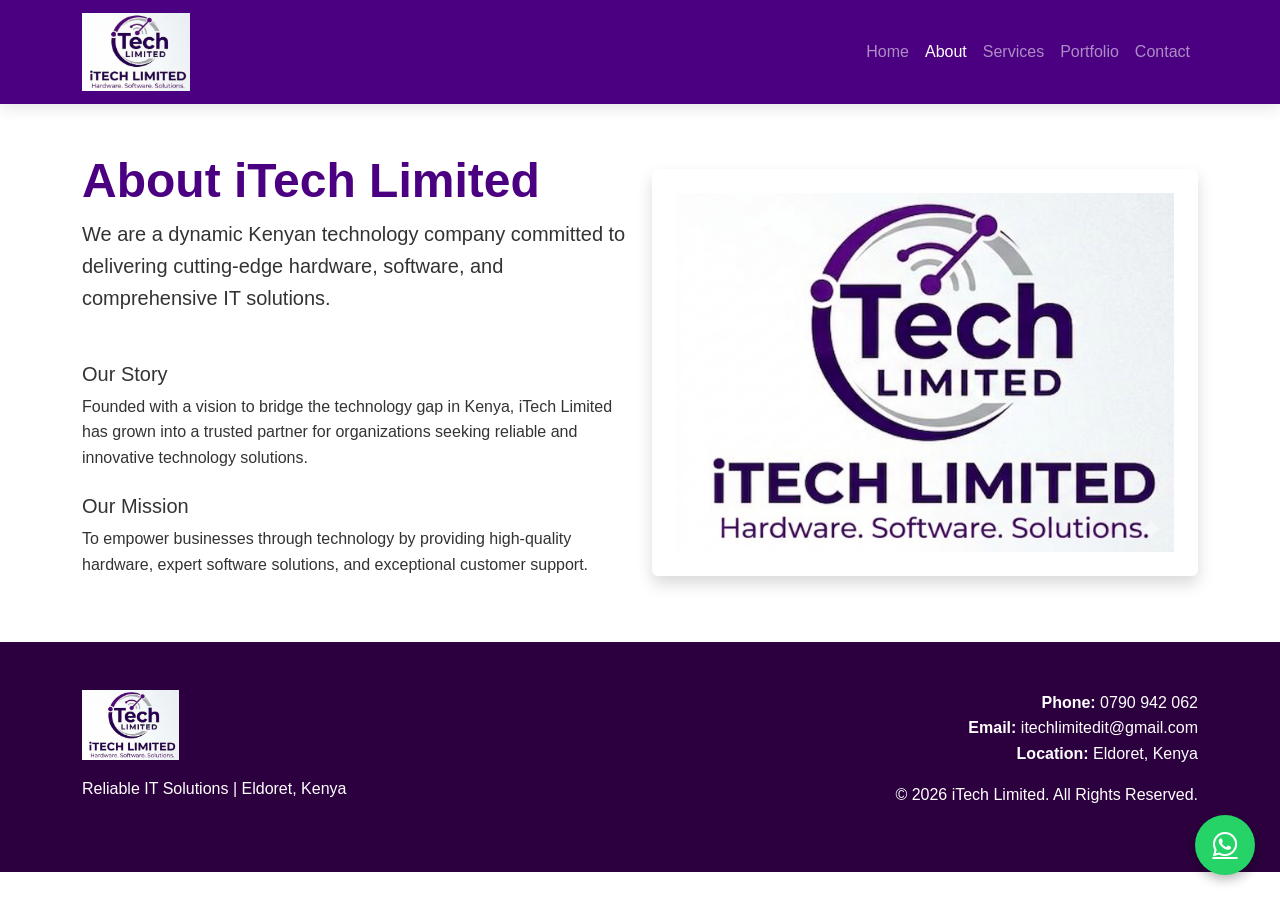
<file: about.html>
<!DOCTYPE html>
<html lang="en">
<head>
    <meta charset="UTF-8">
    <meta name="viewport" content="width=device-width, initial-scale=1.0">
    <title>About Us - iTech Limited</title>
    <link rel="icon" href="favicon.ico" type="image/x-icon">
    <link href="https://cdn.jsdelivr.net/npm/bootstrap@5.3.3/dist/css/bootstrap.min.css" rel="stylesheet">
    <link rel="stylesheet" href="https://cdnjs.cloudflare.com/ajax/libs/font-awesome/6.6.0/css/all.min.css">
    <link rel="stylesheet" href="assets/css/style.css">
</head>
<body>
    <!-- Navbar -->
    <nav class="navbar navbar-expand-lg navbar-dark sticky-top">
        <div class="container">
            <a class="navbar-brand" href="index.html">
                <img src="assets/images/logo.png" alt="iTech Limited">
            </a>
            <button class="navbar-toggler" type="button" data-bs-toggle="collapse" data-bs-target="#navbarNav">
                <span class="navbar-toggler-icon"></span>
            </button>
            <div class="collapse navbar-collapse" id="navbarNav">
                <ul class="navbar-nav ms-auto">
                    <li class="nav-item"><a class="nav-link" href="index.html">Home</a></li>
                    <li class="nav-item"><a class="nav-link active" href="about.html">About</a></li>
                    <li class="nav-item"><a class="nav-link" href="services.html">Services</a></li>
                    <li class="nav-item"><a class="nav-link" href="portfolio.html">Portfolio</a></li>
                    <li class="nav-item"><a class="nav-link" href="contact.html">Contact</a></li>
                </ul>
            </div>
        </div>
    </nav>

    <section class="py-5">
        <div class="container">
            <div class="row align-items-center">
                <div class="col-lg-6">
                    <h2 class="display-5 fw-bold" style="color: var(--primary);">About iTech Limited</h2>
                    <p class="lead">We are a dynamic Kenyan technology company committed to delivering cutting-edge hardware, software, and comprehensive IT solutions.</p>
                    
                    <h5 class="mt-5">Our Story</h5>
                    <p>Founded with a vision to bridge the technology gap in Kenya, iTech Limited has grown into a trusted partner for organizations seeking reliable and innovative technology solutions.</p>
                    
                    <h5 class="mt-4">Our Mission</h5>
                    <p>To empower businesses through technology by providing high-quality hardware, expert software solutions, and exceptional customer support.</p>
                </div>
                <div class="col-lg-6">
                    <img src="assets/images/logo.png" alt="iTech Limited" class="img-fluid rounded shadow about-card p-4" style="background: white;">
                </div>
            </div>
        </div>
    </section>

    <footer class="text-white py-5">
        <div class="container">
            <div class="row">
                <div class="col-md-6">
                    <img src="assets/images/logo.png" alt="Logo" style="height: 70px;">
                    <p class="mt-3">Reliable IT Solutions | Eldoret, Kenya</p>
                </div>
                <div class="col-md-6 text-md-end">
                    <p><strong>Phone:</strong> 0790 942 062<br>
                       <strong>Email:</strong> itechlimitedit@gmail.com<br>
                       <strong>Location:</strong> Eldoret, Kenya</p>
                    <p>&copy; 2026 iTech Limited. All Rights Reserved.</p>
                </div>
            </div>
        </div>
    </footer>

    <a href="https://wa.me/254790942062" target="_blank" class="whatsapp-float">
        <i class="fab fa-whatsapp"></i>
    </a>

    <script src="https://cdn.jsdelivr.net/npm/bootstrap@5.3.3/dist/js/bootstrap.bundle.min.js"></script>
    <script src="assets/js/script.js"></script>
</body>
</html>
</file>
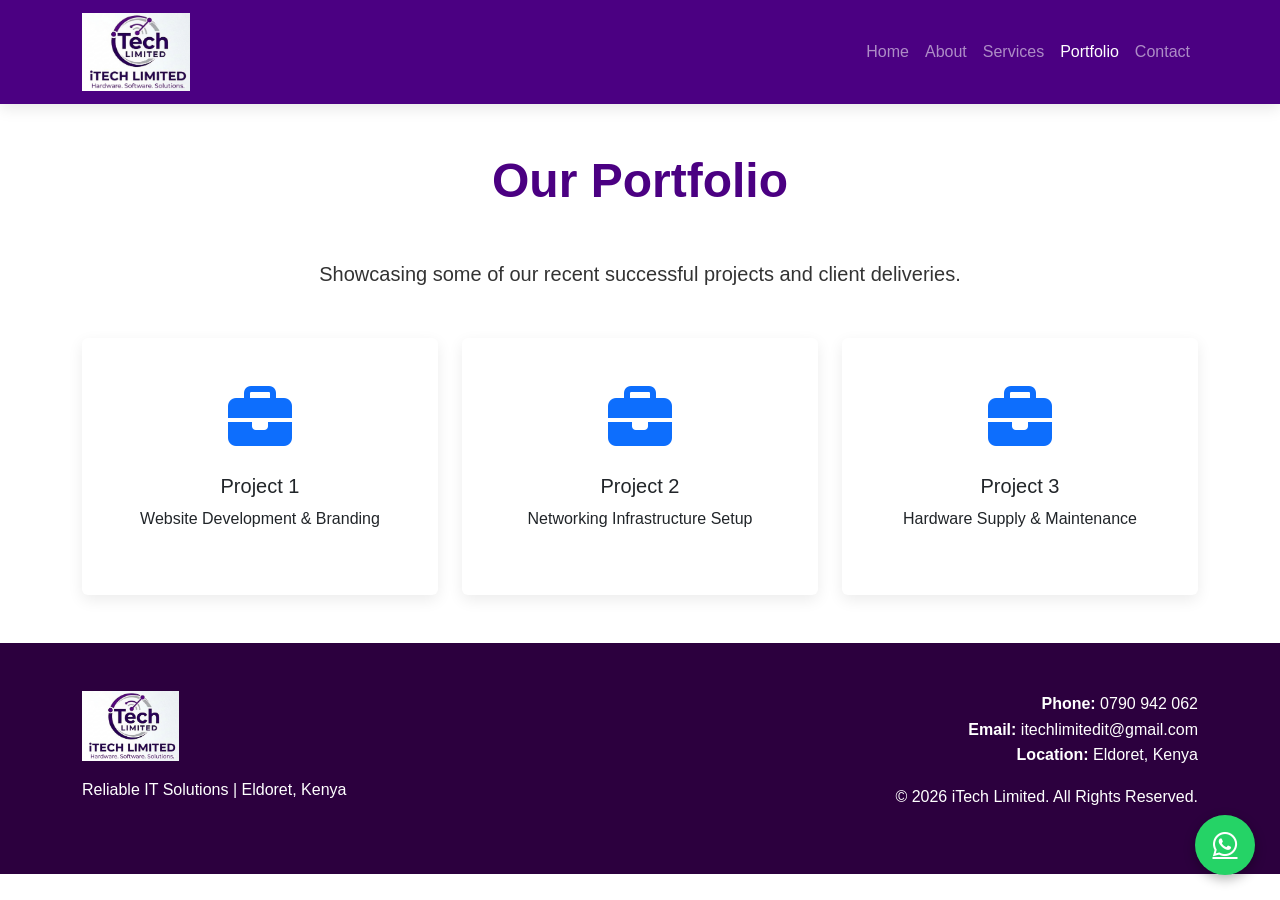
<file: portfolio.html>
<!DOCTYPE html>
<html lang="en">
<head>
    <meta charset="UTF-8">
    <meta name="viewport" content="width=device-width, initial-scale=1.0">
    <title>Portfolio - iTech Limited</title>
    <link rel="icon" href="favicon.ico" type="image/x-icon">
    <link href="https://cdn.jsdelivr.net/npm/bootstrap@5.3.3/dist/css/bootstrap.min.css" rel="stylesheet">
    <link rel="stylesheet" href="https://cdnjs.cloudflare.com/ajax/libs/font-awesome/6.6.0/css/all.min.css">
    <link rel="stylesheet" href="assets/css/style.css">
</head>
<body>
    <!-- Navbar -->
    <nav class="navbar navbar-expand-lg navbar-dark sticky-top">
        <div class="container">
            <a class="navbar-brand" href="index.html">
                <img src="assets/images/logo.png" alt="iTech Limited">
            </a>
            <button class="navbar-toggler" type="button" data-bs-toggle="collapse" data-bs-target="#navbarNav">
                <span class="navbar-toggler-icon"></span>
            </button>
            <div class="collapse navbar-collapse" id="navbarNav">
                <ul class="navbar-nav ms-auto">
                    <li class="nav-item"><a class="nav-link" href="index.html">Home</a></li>
                    <li class="nav-item"><a class="nav-link" href="about.html">About</a></li>
                    <li class="nav-item"><a class="nav-link" href="services.html">Services</a></li>
                    <li class="nav-item"><a class="nav-link active" href="portfolio.html">Portfolio</a></li>
                    <li class="nav-item"><a class="nav-link" href="contact.html">Contact</a></li>
                </ul>
            </div>
        </div>
    </nav>

    <section class="py-5">
        <div class="container">
            <h2 class="text-center display-5 fw-bold mb-5" style="color: var(--primary);">Our Portfolio</h2>
            <p class="text-center lead mb-5">Showcasing some of our recent successful projects and client deliveries.</p>
            
            <div class="row g-4">
                <div class="col-md-4">
                    <div class="card h-100 service-card">
                        <div class="card-body p-5 text-center">
                            <i class="fas fa-briefcase fa-4x mb-4 text-primary"></i>
                            <h5>Project 1</h5>
                            <p>Website Development & Branding</p>
                        </div>
                    </div>
                </div>
                <div class="col-md-4">
                    <div class="card h-100 service-card">
                        <div class="card-body p-5 text-center">
                            <i class="fas fa-briefcase fa-4x mb-4 text-primary"></i>
                            <h5>Project 2</h5>
                            <p>Networking Infrastructure Setup</p>
                        </div>
                    </div>
                </div>
                <div class="col-md-4">
                    <div class="card h-100 service-card">
                        <div class="card-body p-5 text-center">
                            <i class="fas fa-briefcase fa-4x mb-4 text-primary"></i>
                            <h5>Project 3</h5>
                            <p>Hardware Supply & Maintenance</p>
                        </div>
                    </div>
                </div>
            </div>
        </div>
    </section>

    <footer class="text-white py-5">
        <div class="container">
            <div class="row">
                <div class="col-md-6">
                    <img src="assets/images/logo.png" alt="Logo" style="height: 70px;">
                    <p class="mt-3">Reliable IT Solutions | Eldoret, Kenya</p>
                </div>
                <div class="col-md-6 text-md-end">
                    <p><strong>Phone:</strong> 0790 942 062<br>
                       <strong>Email:</strong> itechlimitedit@gmail.com<br>
                       <strong>Location:</strong> Eldoret, Kenya</p>
                    <p>&copy; 2026 iTech Limited. All Rights Reserved.</p>
                </div>
            </div>
        </div>
    </footer>

    <a href="https://wa.me/254790942062" target="_blank" class="whatsapp-float">
        <i class="fab fa-whatsapp"></i>
    </a>

    <script src="https://cdn.jsdelivr.net/npm/bootstrap@5.3.3/dist/js/bootstrap.bundle.min.js"></script>
    <script src="assets/js/script.js"></script>
</body>
</html>
</file>
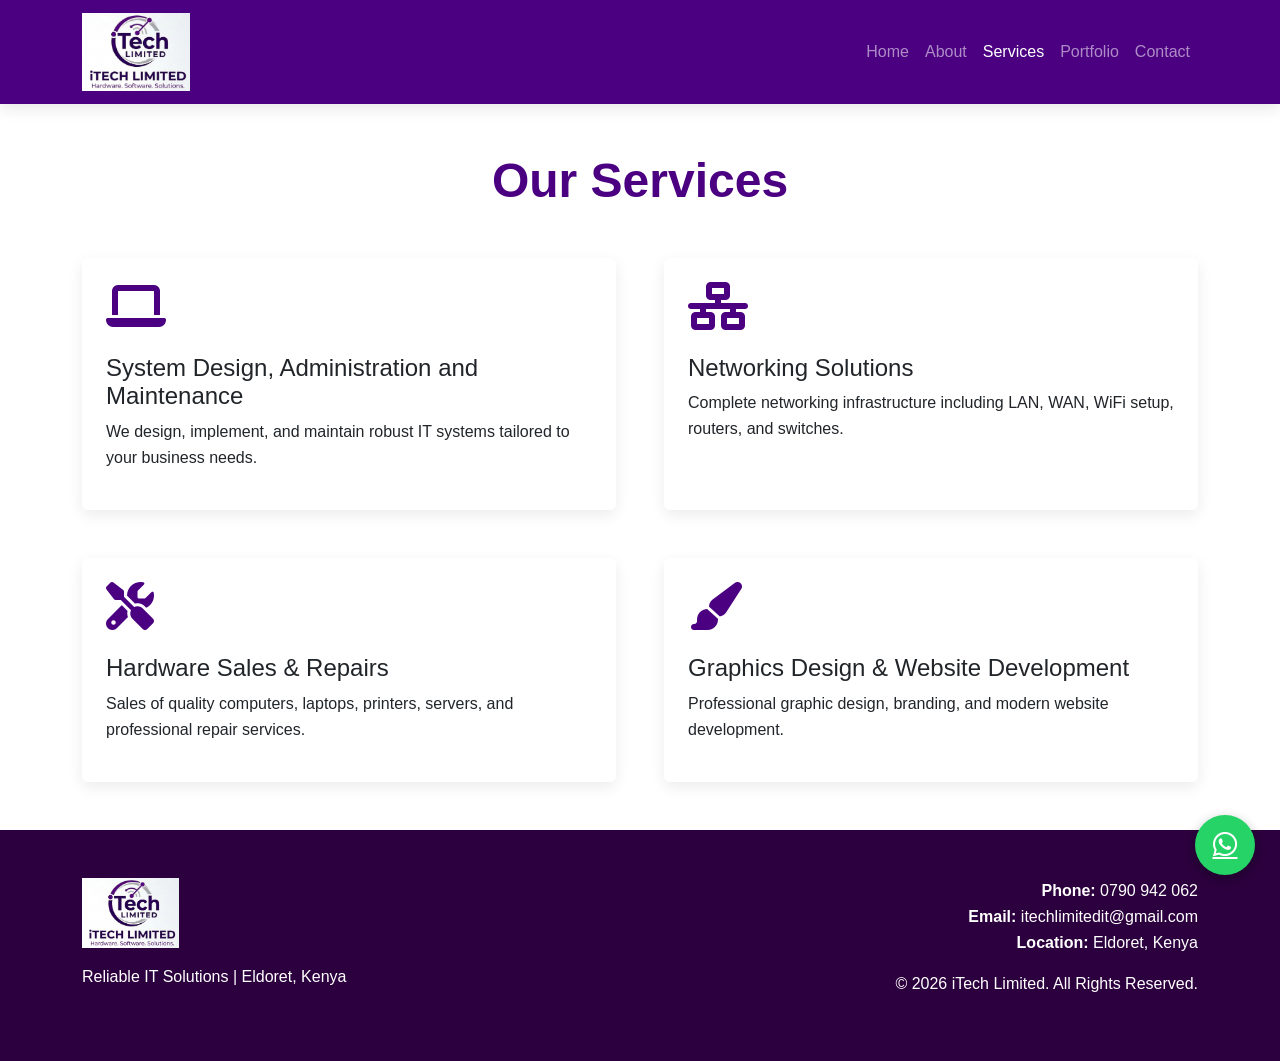
<file: services.html>
<!DOCTYPE html>
<html lang="en">
<head>
    <meta charset="UTF-8">
    <meta name="viewport" content="width=device-width, initial-scale=1.0">
    <title>Services - iTech Limited</title>
    <link rel="icon" href="favicon.ico" type="image/x-icon">
    <link href="https://cdn.jsdelivr.net/npm/bootstrap@5.3.3/dist/css/bootstrap.min.css" rel="stylesheet">
    <link rel="stylesheet" href="https://cdnjs.cloudflare.com/ajax/libs/font-awesome/6.6.0/css/all.min.css">
    <link rel="stylesheet" href="assets/css/style.css">
</head>
<body>
    <!-- Navbar -->
    <nav class="navbar navbar-expand-lg navbar-dark sticky-top">
        <div class="container">
            <a class="navbar-brand" href="index.html">
                <img src="assets/images/logo.png" alt="iTech Limited">
            </a>
            <button class="navbar-toggler" type="button" data-bs-toggle="collapse" data-bs-target="#navbarNav">
                <span class="navbar-toggler-icon"></span>
            </button>
            <div class="collapse navbar-collapse" id="navbarNav">
                <ul class="navbar-nav ms-auto">
                    <li class="nav-item"><a class="nav-link" href="index.html">Home</a></li>
                    <li class="nav-item"><a class="nav-link" href="about.html">About</a></li>
                    <li class="nav-item"><a class="nav-link active" href="services.html">Services</a></li>
                    <li class="nav-item"><a class="nav-link" href="portfolio.html">Portfolio</a></li>
                    <li class="nav-item"><a class="nav-link" href="contact.html">Contact</a></li>
                </ul>
            </div>
        </div>
    </nav>

    <section class="py-5">
        <div class="container">
            <h2 class="text-center display-5 fw-bold mb-5" style="color: var(--primary);">Our Services</h2>
            
            <div class="row g-5">
                <div class="col-lg-6">
                    <div class="service-card card h-100 p-4">
                        <i class="fas fa-laptop fa-3x mb-4" style="color: var(--primary);"></i>
                        <h4>System Design, Administration and Maintenance</h4>
                        <p>We design, implement, and maintain robust IT systems tailored to your business needs.</p>
                    </div>
                </div>
                
                <div class="col-lg-6">
                    <div class="service-card card h-100 p-4">
                        <i class="fas fa-network-wired fa-3x mb-4" style="color: var(--primary);"></i>
                        <h4>Networking Solutions</h4>
                        <p>Complete networking infrastructure including LAN, WAN, WiFi setup, routers, and switches.</p>
                    </div>
                </div>
                
                <div class="col-lg-6">
                    <div class="service-card card h-100 p-4">
                        <i class="fas fa-tools fa-3x mb-4" style="color: var(--primary);"></i>
                        <h4>Hardware Sales & Repairs</h4>
                        <p>Sales of quality computers, laptops, printers, servers, and professional repair services.</p>
                    </div>
                </div>
                
                <div class="col-lg-6">
                    <div class="service-card card h-100 p-4">
                        <i class="fas fa-paint-brush fa-3x mb-4" style="color: var(--primary);"></i>
                        <h4>Graphics Design & Website Development</h4>
                        <p>Professional graphic design, branding, and modern website development.</p>
                    </div>
                </div>
            </div>
        </div>
    </section>

    <footer class="text-white py-5">
        <div class="container">
            <div class="row">
                <div class="col-md-6">
                    <img src="assets/images/logo.png" alt="Logo" style="height: 70px;">
                    <p class="mt-3">Reliable IT Solutions | Eldoret, Kenya</p>
                </div>
                <div class="col-md-6 text-md-end">
                    <p><strong>Phone:</strong> 0790 942 062<br>
                       <strong>Email:</strong> itechlimitedit@gmail.com<br>
                       <strong>Location:</strong> Eldoret, Kenya</p>
                    <p>&copy; 2026 iTech Limited. All Rights Reserved.</p>
                </div>
            </div>
        </div>
    </footer>

    <a href="https://wa.me/254790942062" target="_blank" class="whatsapp-float">
        <i class="fab fa-whatsapp"></i>
    </a>

    <script src="https://cdn.jsdelivr.net/npm/bootstrap@5.3.3/dist/js/bootstrap.bundle.min.js"></script>
    <script src="assets/js/script.js"></script>
</body>
</html>
</file>
<file: assets/css/style.css>
:root {
    --primary: #4B0082;
    --accent: #6A0DAD;
    --light: #F8F9FA;
}

body {
    font-family: 'Segoe UI', Tahoma, Geneva, Verdana, sans-serif;
    line-height: 1.6;
    color: #333;
}

.navbar {
    background: var(--primary) !important;
    box-shadow: 0 4px 15px rgba(0,0,0,0.1);
}

.navbar-brand img {
    height: 78px;
    width: auto;
}

.hero {
    background: linear-gradient(rgba(75, 0, 130, 0.88), rgba(75, 0, 130, 0.88)), 
                url('../assets/images/poster.jpg');
    background-size: cover;
    background-position: center;
    color: white;
    padding: 160px 0 120px;
}

.service-card, .about-card {
    transition: all 0.3s ease;
    border: none;
    box-shadow: 0 5px 15px rgba(0,0,0,0.08);
}

.service-card:hover, .about-card:hover {
    transform: translateY(-10px);
    box-shadow: 0 15px 30px rgba(75, 0, 130, 0.15);
}

/* WhatsApp Floating Button */
.whatsapp-float {
    position: fixed;
    bottom: 25px;
    right: 25px;
    background: #25D366;
    color: white;
    width: 60px;
    height: 60px;
    border-radius: 50%;
    display: flex;
    align-items: center;
    justify-content: center;
    font-size: 28px;
    box-shadow: 0 4px 12px rgba(0,0,0,0.3);
    z-index: 1000;
    transition: all 0.3s;
}

.whatsapp-float:hover {
    transform: scale(1.1);
    background: #20ba5c;
}

footer {
    background: #2C003E;
}
</file>
